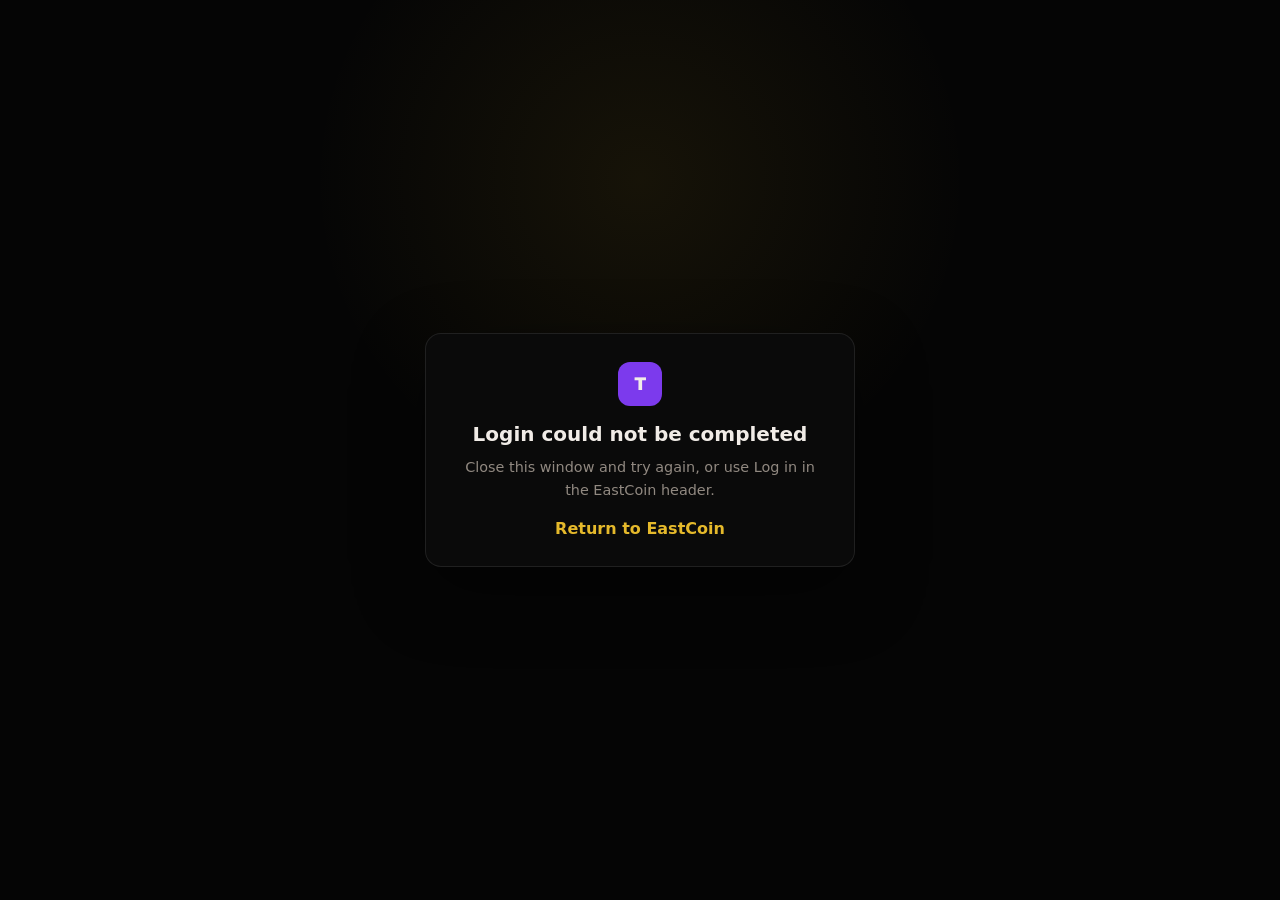
<file: auth-complete.html>
<!doctype html>
<html lang="en">
<head>
<meta charset="utf-8">
<meta name="viewport" content="width=device-width,initial-scale=1">
<meta name="robots" content="noindex,nofollow,noarchive">
<title>EastCoin | Twitch Login</title>
<style>
  :root{
    color-scheme:dark;
    --gold:#e5b92b;
    --text:#f1ece7;
    --muted:#918981;
    --line:rgba(255,255,255,.09);
  }

  *{box-sizing:border-box}

  html,body{
    width:100%;
    min-height:100%;
    margin:0;
  }

  body{
    min-height:100vh;
    display:grid;
    place-items:center;
    padding:24px;
    background:
      radial-gradient(circle at 50% 20%,rgba(229,185,43,.08),transparent 34%),
      #050505;
    color:var(--text);
    font-family:Inter,ui-sans-serif,system-ui,-apple-system,BlinkMacSystemFont,"Segoe UI",sans-serif;
  }

  main{
    width:min(430px,100%);
    padding:28px;
    border:1px solid var(--line);
    border-radius:16px;
    background:#0a0a0a;
    box-shadow:0 24px 70px rgba(0,0,0,.45);
    text-align:center;
  }

  .mark{
    width:44px;
    height:44px;
    margin:0 auto 16px;
    display:grid;
    place-items:center;
    border-radius:12px;
    background:#7c3aed;
    font-weight:950;
  }

  h1{
    margin:0;
    font-size:1.25rem;
  }

  p{
    margin:10px 0 0;
    color:var(--muted);
    font-size:.9rem;
    line-height:1.55;
  }

  a{
    display:inline-flex;
    margin-top:18px;
    color:var(--gold);
    font-weight:800;
    text-decoration:none;
  }
</style>
</head>
<body>
<main>
  <div class="mark">T</div>
  <h1 id="title">Finishing Twitch login…</h1>
  <p id="message">EastCoin is updating your session.</p>
  <a id="fallback" href="/" hidden>Return to EastCoin</a>
</main>

<script>
(() => {
  "use strict";

  const AUTH_CHANNEL =
    "eastcoin-picks-auth";

  const params =
    new URLSearchParams(
      window.location.search
    );

  const status =
    String(
      params.get("auth") ||
      "failed"
    );

  const title =
    document.getElementById(
      "title"
    );

  const message =
    document.getElementById(
      "message"
    );

  const fallback =
    document.getElementById(
      "fallback"
    );

  const copy = {
    success: [
      "Twitch connected",
      "EastCoin detected your login. This window should close automatically."
    ],
    denied: [
      "Login cancelled",
      "No changes were made to your EastCoin account."
    ],
    invalid_state: [
      "Login session expired",
      "Close this window and try Twitch login again from EastCoin."
    ],
    failed: [
      "Login could not be completed",
      "Close this window and try again, or use Log in in the EastCoin header."
    ]
  };

  const selected =
    copy[status] ||
    copy.failed;

  title.textContent =
    selected[0];

  message.textContent =
    selected[1];

  const payload = {
    type:
      "eastcoin:picks-auth-complete",
    status
  };

  /*
    Primary signal: same-origin BroadcastChannel. This does not depend on
    window.opener surviving the Twitch cross-origin OAuth navigation.
  */
  try {
    const channel =
      new BroadcastChannel(
        AUTH_CHANNEL
      );

    channel.postMessage(
      payload
    );

    window.setTimeout(
      () => {
        try {
          channel.close();
        } catch {}
      },
      500
    );
  } catch {}

  /*
    Secondary signal for browsers that preserve the opener relationship.
  */
  try {
    if (
      window.opener &&
      !window.opener.closed
    ) {
      window.opener.postMessage(
        payload,
        window.location.origin
      );
    }
  } catch {}

  if (status === "success") {
    /*
      The EastCoin tab that opened this window hears the message and reads
      the session again in place (v3-shell.js, "login"). It deliberately
      does not reload: a reload is a navigation, and navigation is what an
      extension-wedged chat frame stalls. This close is only a convenience.
    */
    window.setTimeout(
      () => {
        try {
          window.close();
        } catch {}

        window.setTimeout(
          () => {
            fallback.hidden = false;
            message.textContent =
              "Twitch is connected. If this window did not close automatically, you can close it or return to EastCoin.";
          },
          500
        );
      },
      900
    );

    return;
  }

  fallback.hidden = false;
})();
</script>
</body>
</html>
</file>
